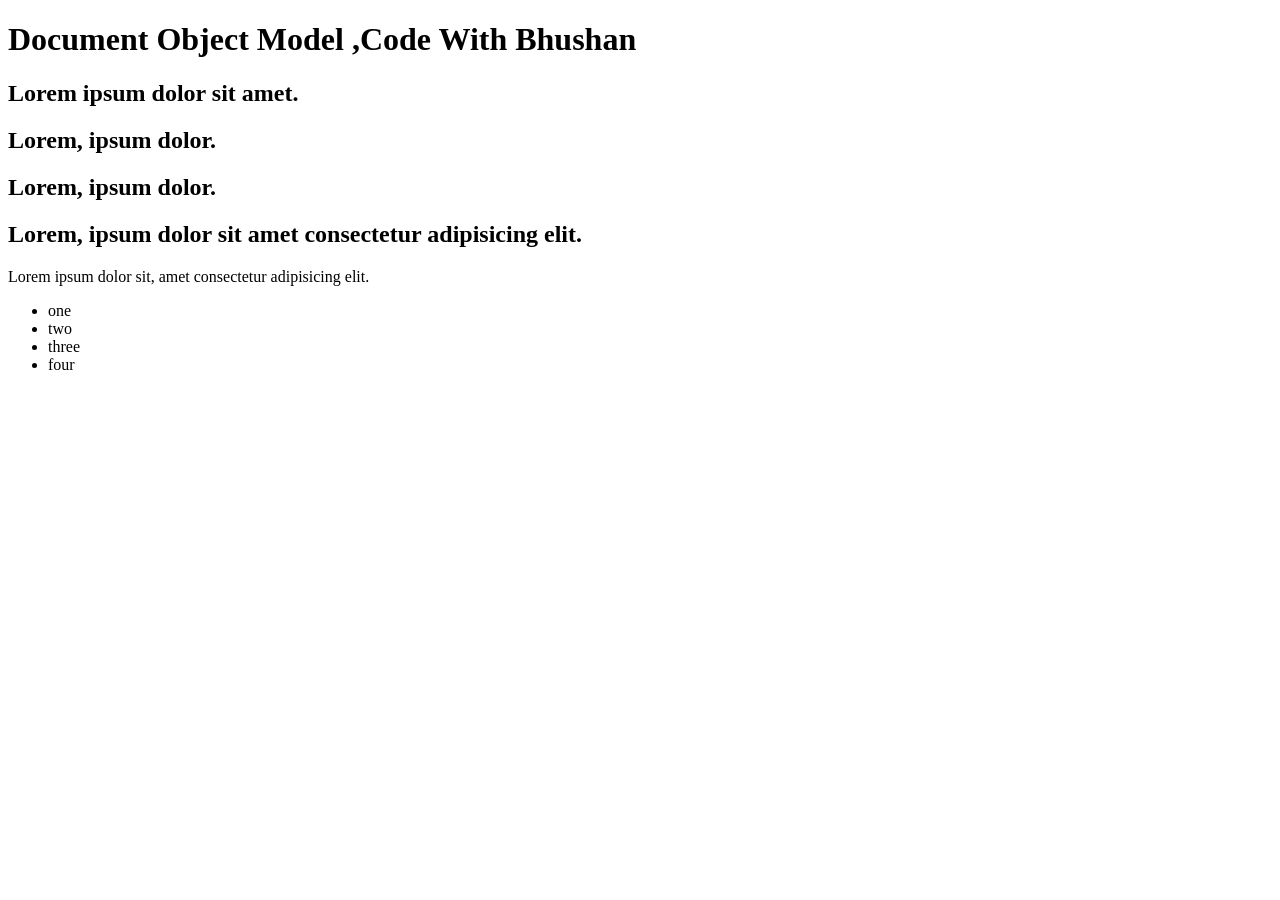
<file: 06_dom/01_dom.html>
<!DOCTYPE html>
<html lang="en">
  <head>
    <meta charset="UTF-8" />

    <title>Document object model</title>
    <script></script>
  </head>
  <body>
    <div class="bg-black">
      <h1 id="title" class="heading">
        Document Object Model ,Code With Bhushan
        <span style="display: none">test text </span>
      </h1>
      <h2>Lorem ipsum dolor sit amet.</h2>
      <h2>Lorem, ipsum dolor.</h2>
      <h2>Lorem, ipsum dolor.</h2>
      <h2>Lorem, ipsum dolor sit amet consectetur adipisicing elit.</h2>
      <p>Lorem ipsum dolor sit, amet consectetur adipisicing elit.</p>

      <ul>
        <li class="list-item">one</li>
        <li class="list-item">two</li>
        <li class="list-item">three</li>
        <li class="list-item">four</li>
      </ul>
    </div>
  </body>
</html>
</file>
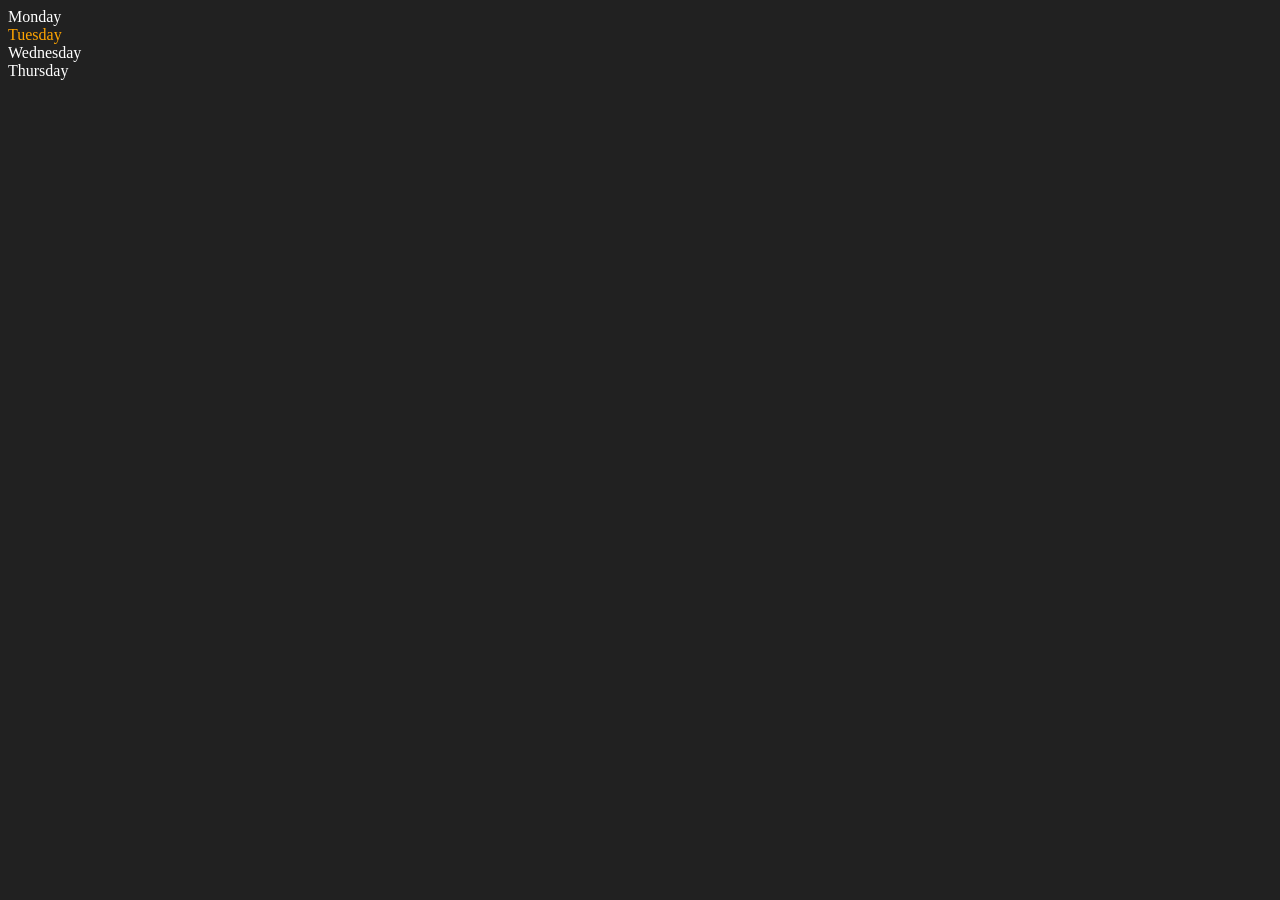
<file: 06_dom/01_dom1.html>
<!DOCTYPE html>
<html lang="en">
  <head>
    <meta charset="UTF-8" />
    <meta name="viewport" content="width=device-width, initial-scale=1.0" />
    <title>Dom</title>
  </head>
  <body style="background-color: #212121; color: #fff">
    <div class="parent">
      <div class="day">Monday</div>
      <div class="day">Tuesday</div>
      <div class="day">Wednesday</div>
      <div class="day">Thursday</div>
    </div>
  </body>
  <script>
    const paraent = document.querySelector(".parent");
    // console.log(paraent)
    // console.log(paraent.children)
    // console.log(paraent.children[2].innerHTML)

    // for (let index = 0; index < paraent.children.length; index++) {
    //  console.log( paraent.children[index].innerHTML)

    // }

    paraent.children[1].style.color = "orange";
    // console.log(paraent.firstElementChild)
    // console.log(paraent.lastElementChild)

    const dayOne = document.querySelector(".day");
    console.log(dayOne);
    console.log(dayOne.parentElement);
    console.log(dayOne.nextElementSibling);

    console.log("Nodes:", paraent.childNodes);
  </script>
</html>
</file>
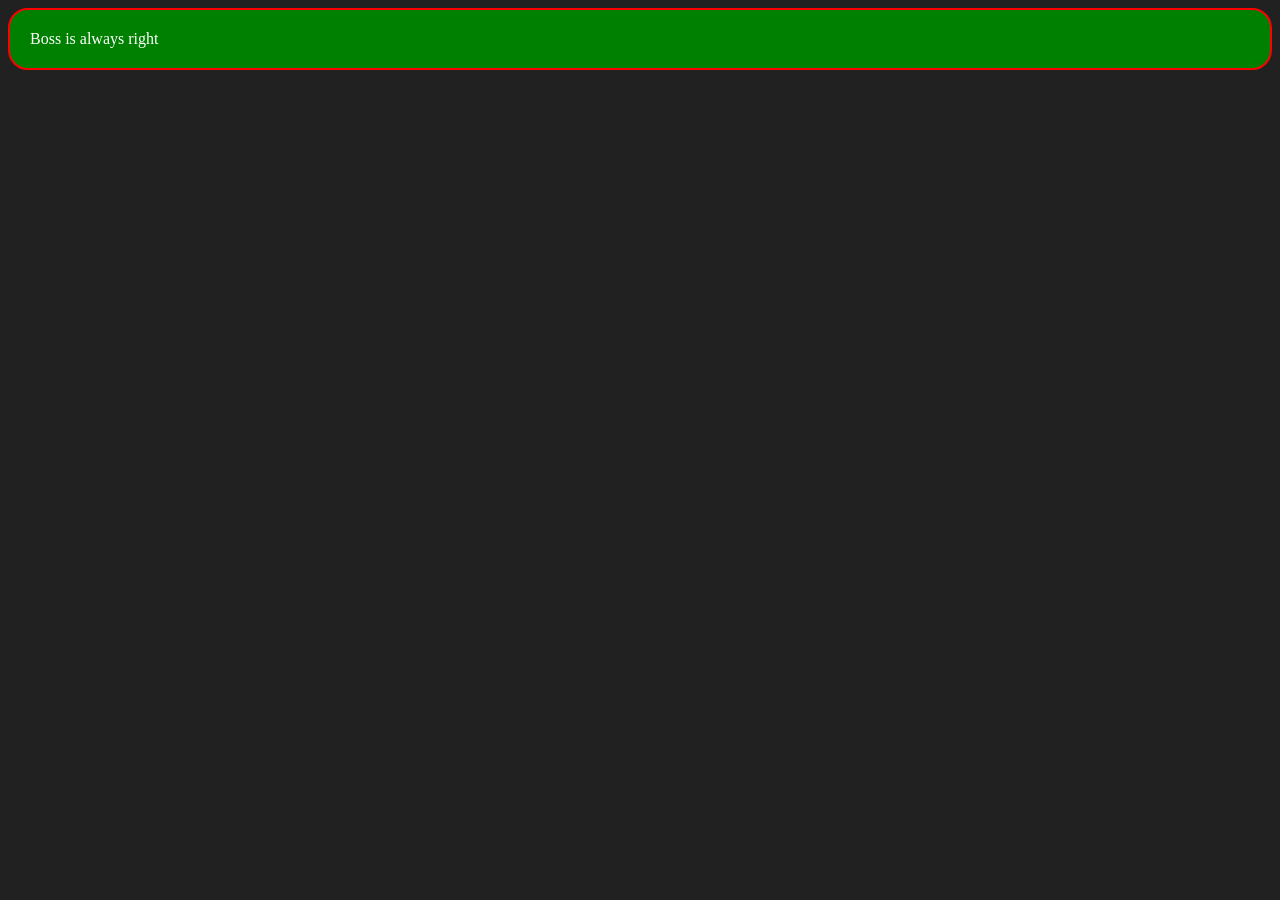
<file: 06_dom/01_dom2.html>
<!DOCTYPE html>
<html lang="en">
  <head>
    <meta charset="UTF-8" />
    <meta name="viewport" content="width=device-width, initial-scale=1.0" />
    <title>Dom</title>
  </head>
  <body style="background-color: #212121; color: #fff"></body>

  <script>
    const div = document.createElement("div");
    console.log(div);
    div.className = "main";
    div.id = Math.round(Math.random() * 10 + 1);
    div.setAttribute("title", "generated titel");
    div.style.backgroundColor = "green";
    div.style.padding = "20px";
    div.style.border = "2px solid red";
    div.style.borderRadius = "20px";

    const addText = document.createTextNode("Boss is always right ");

    div.appendChild(addText);

    document.body.appendChild(div);
  </script>
</html>
</file>
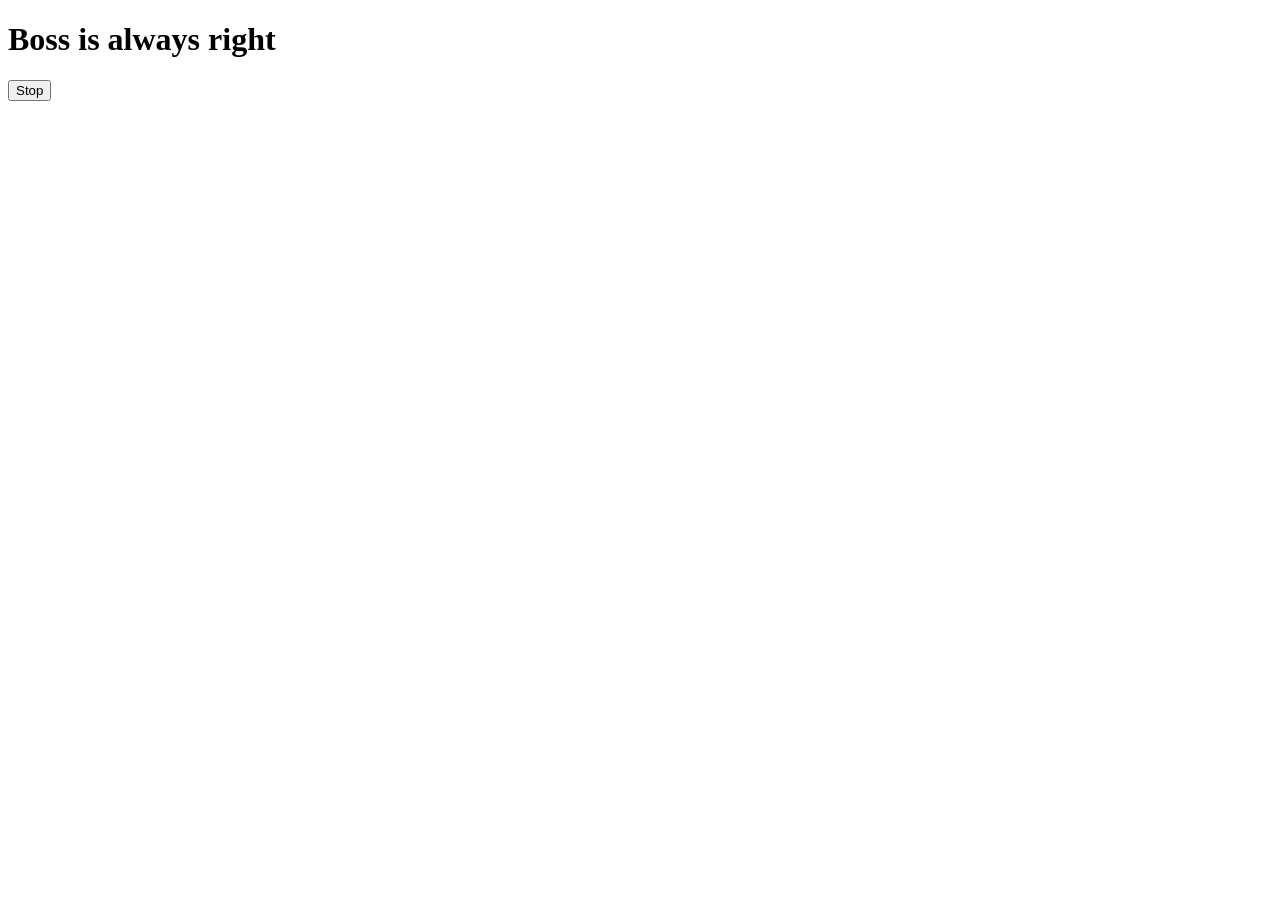
<file: 09_async_await/one.html>
<!DOCTYPE html>
<html lang="en">
  <head>
    <meta charset="UTF-8" />
    <meta name="viewport" content="width=device-width, initial-scale=1.0" />
    <title>async await</title>
  </head>
  <body>
    <h1>Boss is always right</h1>
    <button id="stop">Stop</button>
  </body>
  <script>
    // const sayBhushan = function () {
    //   console.log("Bhushan Pandagre Khedicort valwe ");
    // };

    // setTimeout(sayBhushan, 2000);

    const changeText = function () {
      document.querySelector("h1").innerHTML = "bhushan ";
    };

    const changeMe = setTimeout(changeText, 3000);

    document.querySelector("#stop").addEventListener("click", () => {
      clearTimeout(changeMe);
      console.log("Stopped");
    });

    // setTimeout(()=>{
    //   console.log("Bhushan Pandagre Khedicort valwe ")
    // },2000)
  </script>
</html>
</file>
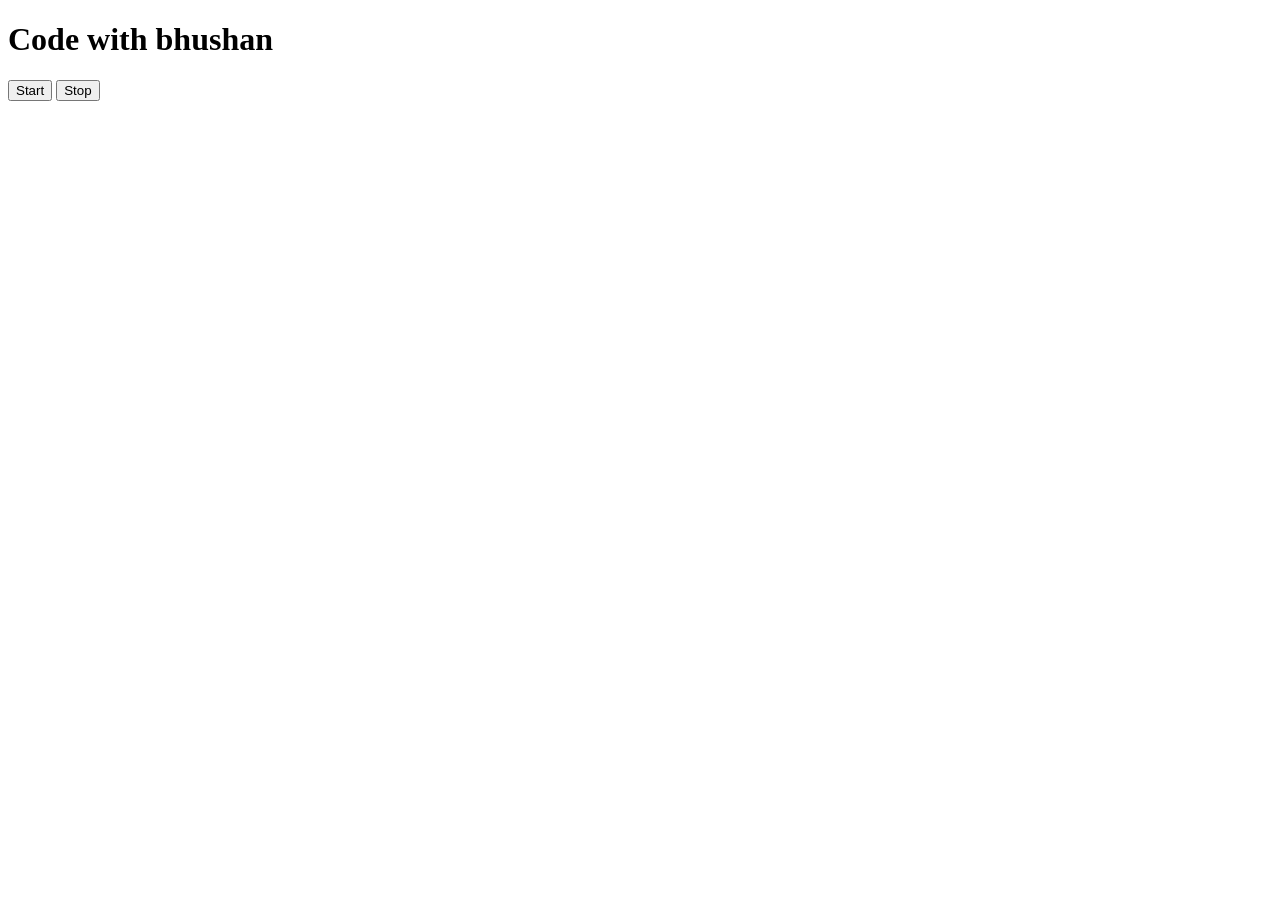
<file: 09_async_await/two.html>
<!DOCTYPE html>
<html lang="en">
  <head>
    <meta charset="UTF-8" />
    <meta name="viewport" content="width=device-width, initial-scale=1.0" />
    <title>async await</title>
  </head>
  <body>
    <h1>Code with bhushan</h1>
    <button id="start">Start</button>
    <button id="stop">Stop</button>
  </body>
  <script>
    const changeMe = function () {
      document.querySelector("#start").addEventListener("click", () => {
        document.querySelector("h1").innerHTML = "Code with Ram";
        console.log("bhushan");
      });
    };
    const wow = setInterval(changeMe, 2000);

    document.querySelector("#stop").addEventListener("click", () => {
      clearInterval(wow);
      console.log("stopped");
    });

    // const sayDate = function (str) {
    //   console.log(str, Date.now());
    // };

    // const InervalId =  setInterval(sayDate, 2000,"HII");

    // clearInterval(InervalId)

    // setInterval(() => {
    //   console.log("Bhushan",Date.now());
    // }, 2000);
  </script>
</html>
</file>
